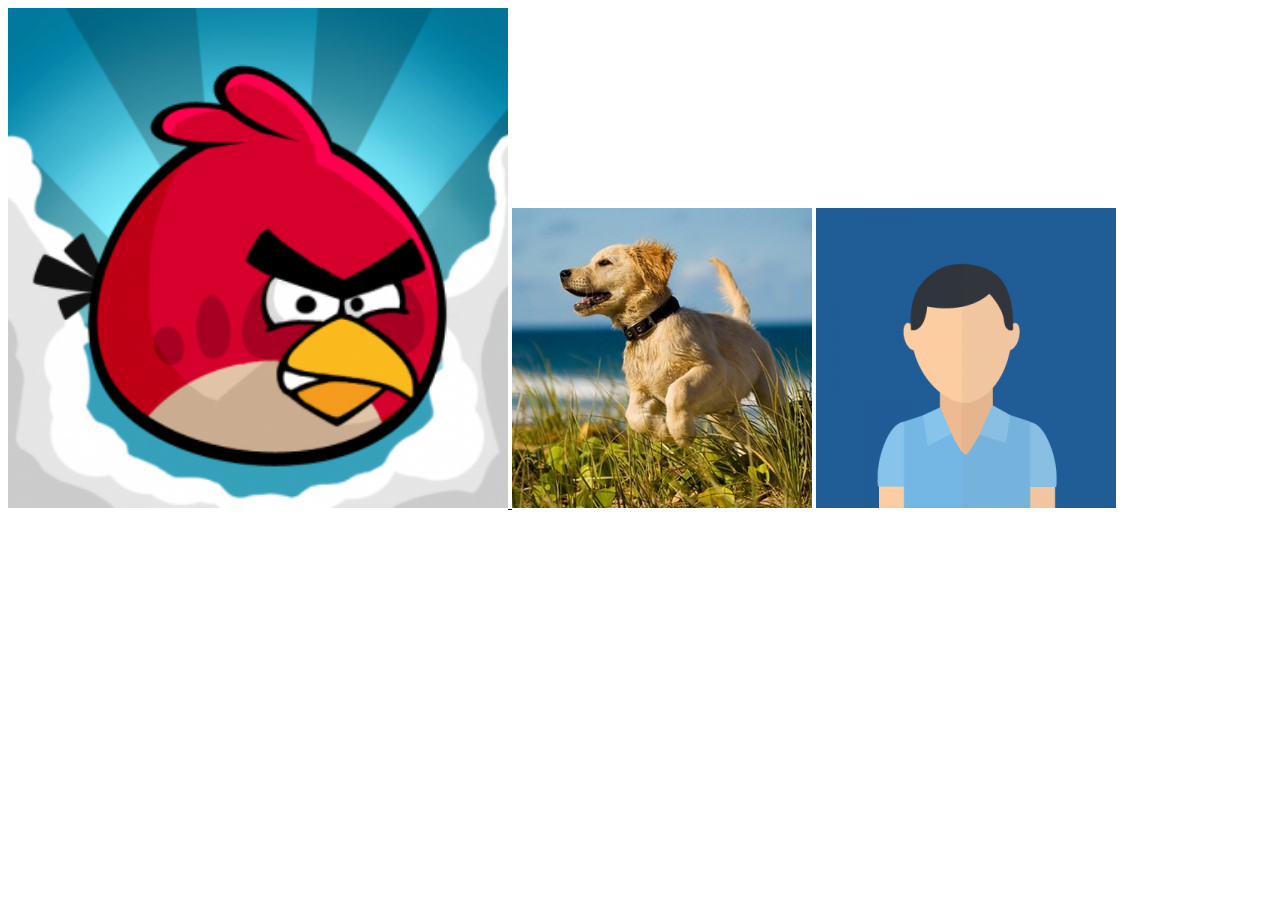
<file: index.html>
<!DOCTYPE html>
<html>
<head>
    <meta>
    <meta>
    <style>
        img.bird{
            width: 500px;
            height: 500px;
        }
    </style>
</head>
<body>
    <a href="https://www.angrybirds.com/">
        <img src="Inner Directory/bird.png" class="bird" >
    </a>
    <img src="human.jpg" alt="Human" >
    <img src="space.png" alt="Space" width=”700” height=”700”>
</body>
</html>
</file>
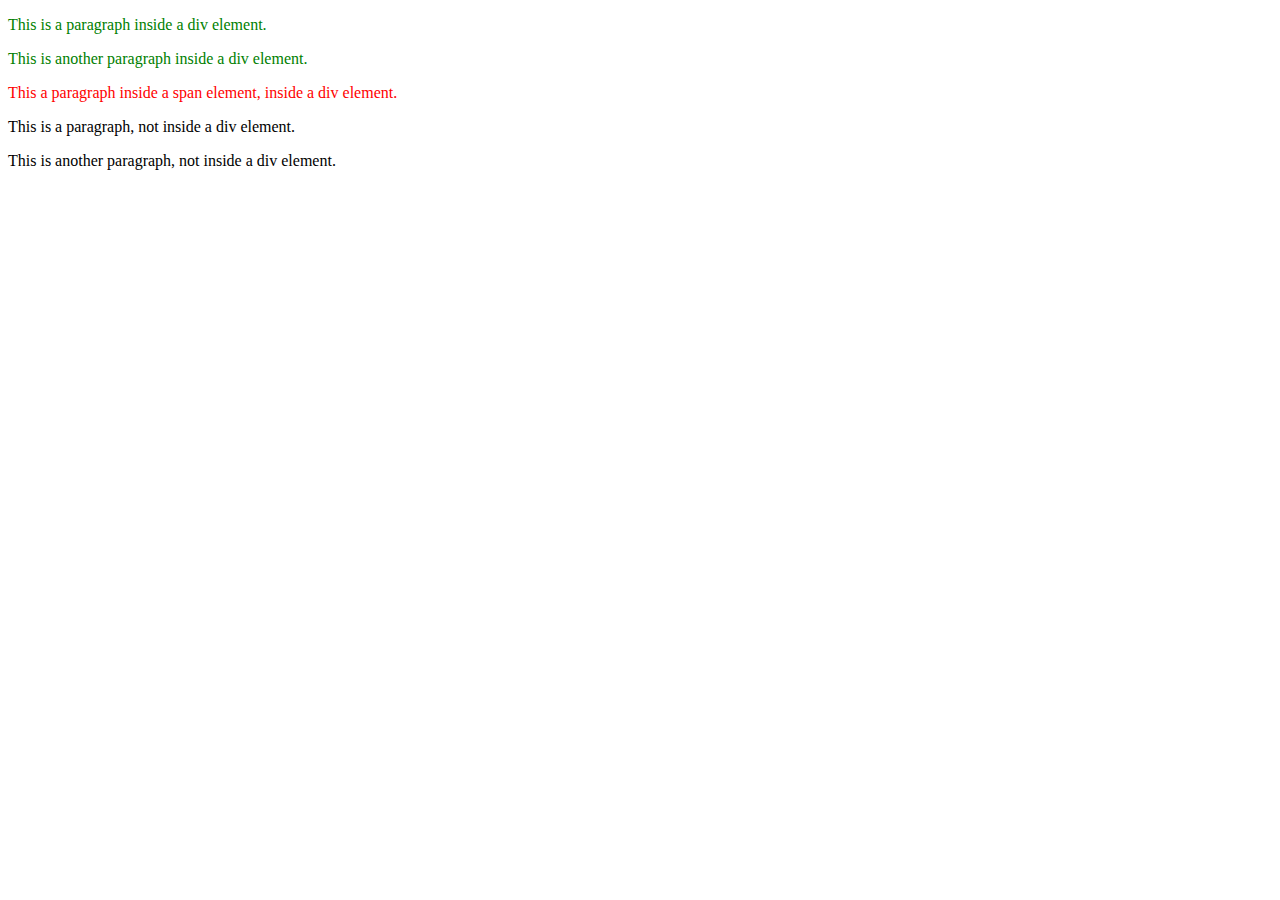
<file: css-combinators.html>
<!DOCTYPE html>
<html>
<head>
    <meta>
    <meta>
    <style>
        div p {
            color: red;
        }
        div > p {
            color: green;
        }
    </style>
</head>
<body>
    <div>
        <p>This is a paragraph inside a div element.</p>
        <p>This is another paragraph inside a div element.</p>
        <span><p>This a paragraph inside a span element, inside a div element.</p></span>
    </div>
    <p>This is a paragraph, not inside a div element.</p>
    <p>This is another paragraph, not inside a div element.</p>      
</body>
</html>
</file>
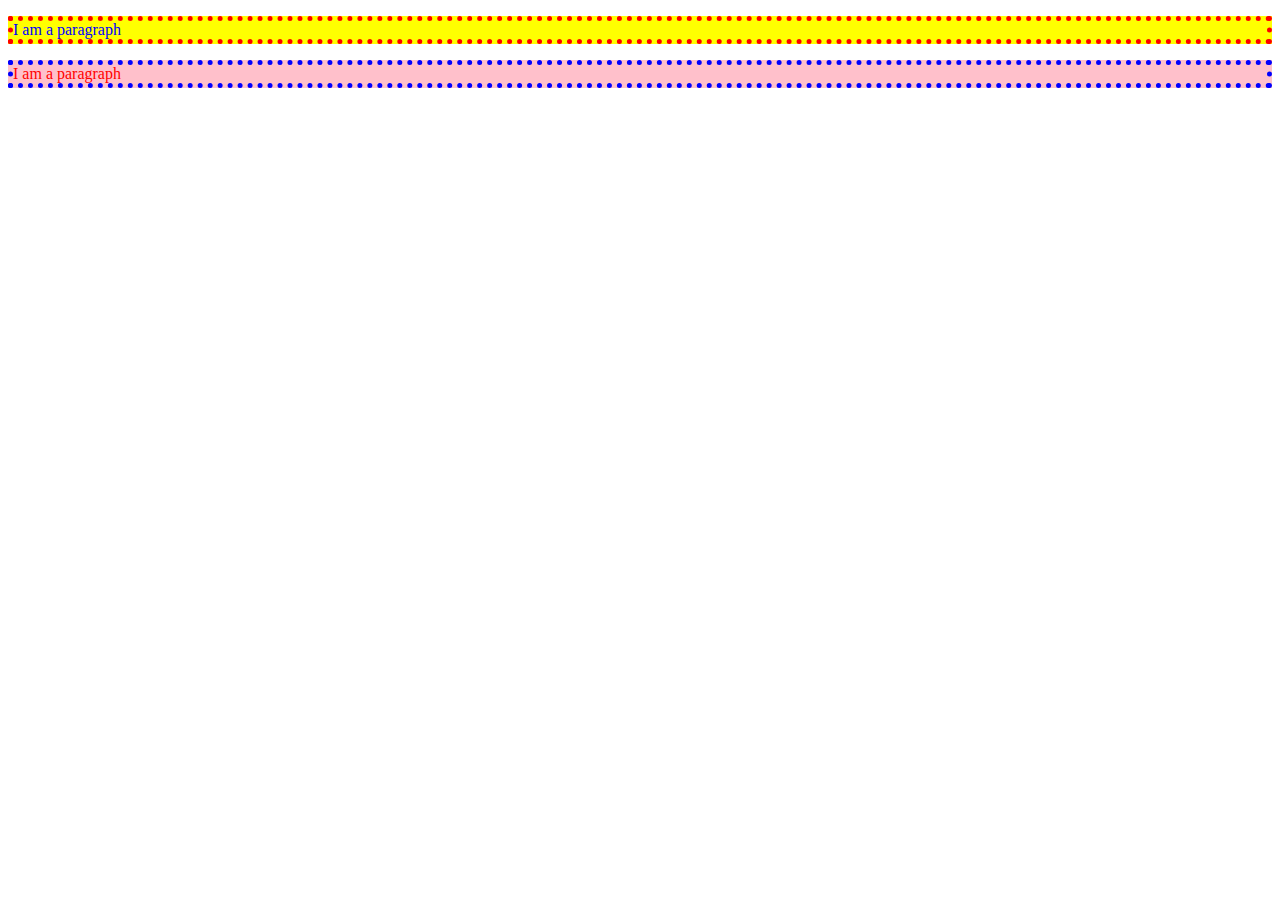
<file: css-selector.html>
<!DOCTYPE html>
<html>
<head>
    <meta>
    <meta>
    <style>
        .para1{
            color: blue;
            background-color: yellow;
            border-width: 5px;
            border-style: dotted;
            border-color: red;
        }
        .para2{
            color: red;
            background-color:pink;
            border-width: 5px;
            border-style: dotted;
            border-color: blue;
        }
    </style>
</head>
<body>
    <p class="para1">
        I am a paragraph
    </p>
    <p class="para2">
        I am a paragraph
    </p>
</body>
</html>
</file>
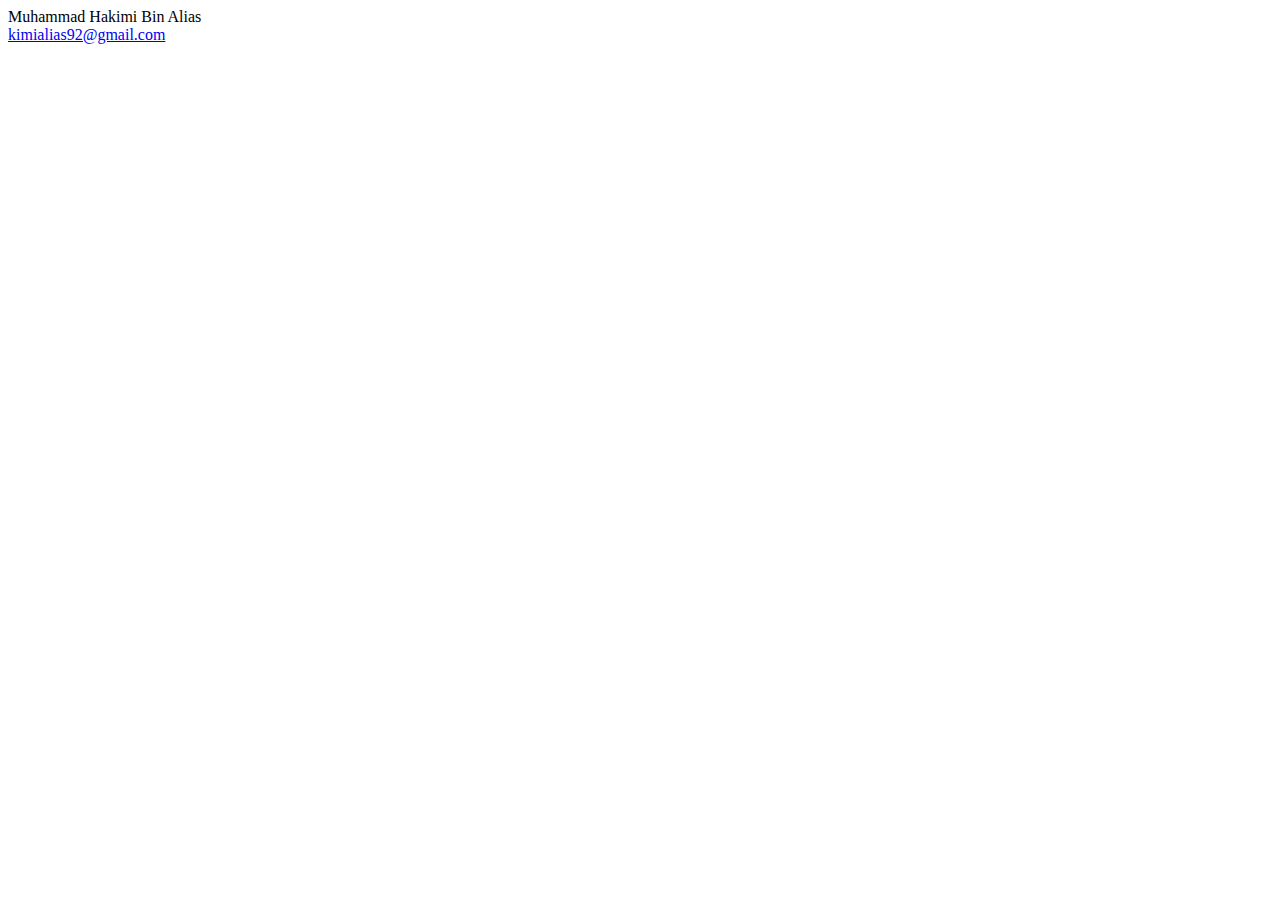
<file: cv.html>
<!DOCTYPE html>
<html>
<head>
    <title>Forms</title>
    <style>
    </style>
</head>
<body>
    <!-- Name -->
    <label>Muhammad Hakimi Bin Alias</label>
    <br>
    <a href="mailto:kimialias92@gmail.com">kimialias92@gmail.com</a>
    <br>
</body>
</html>
</file>
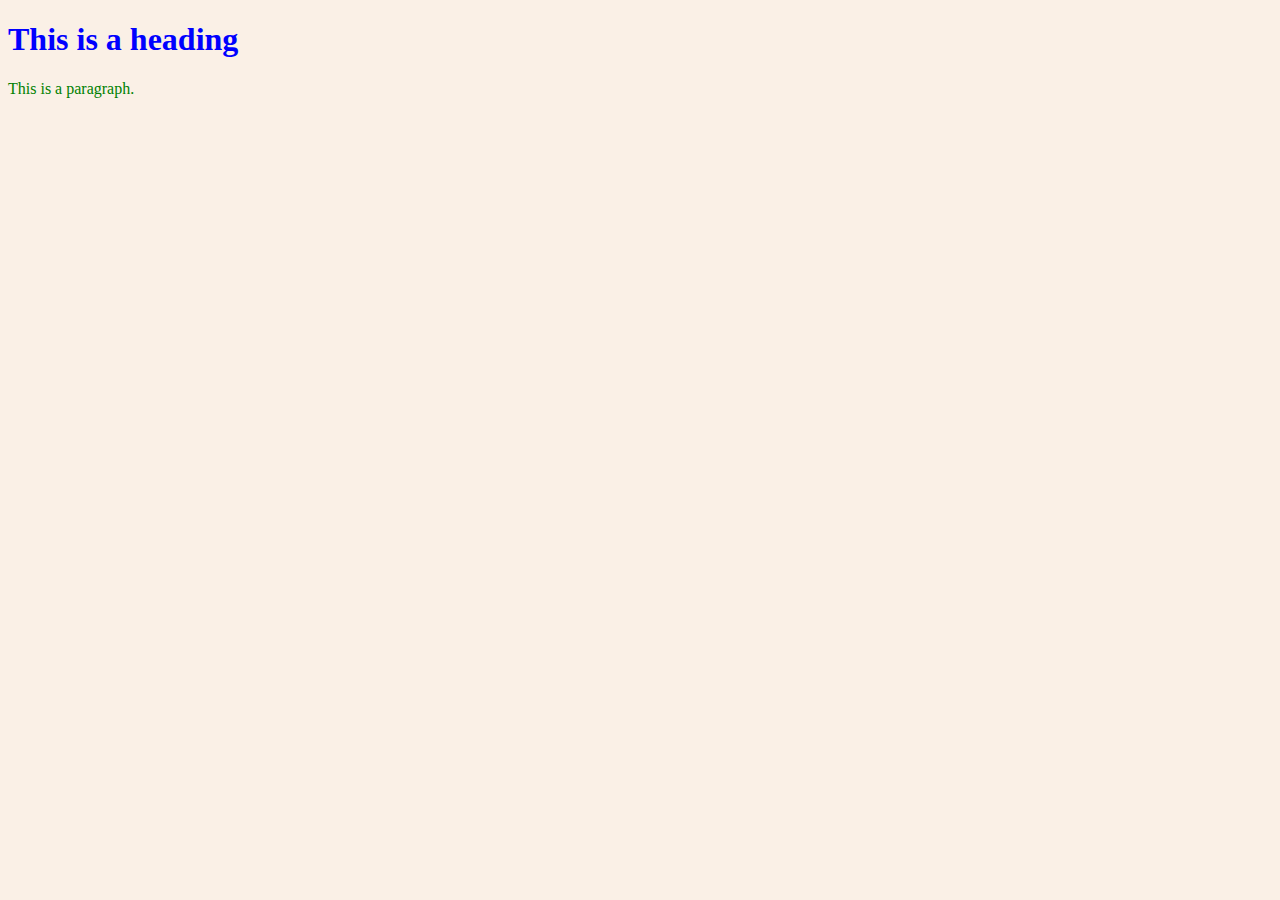
<file: external-css.html>
<!DOCTYPE html>
<html>
    <head>
        <link rel="stylesheet" href="external.css">
    </head>
    <style>
        p{
            color: green
        }
    </style>
<body>
    <h1 style=color:blue>This is a heading</h1>
    <p>This is a paragraph.</p>
</body>
</html>
</file>
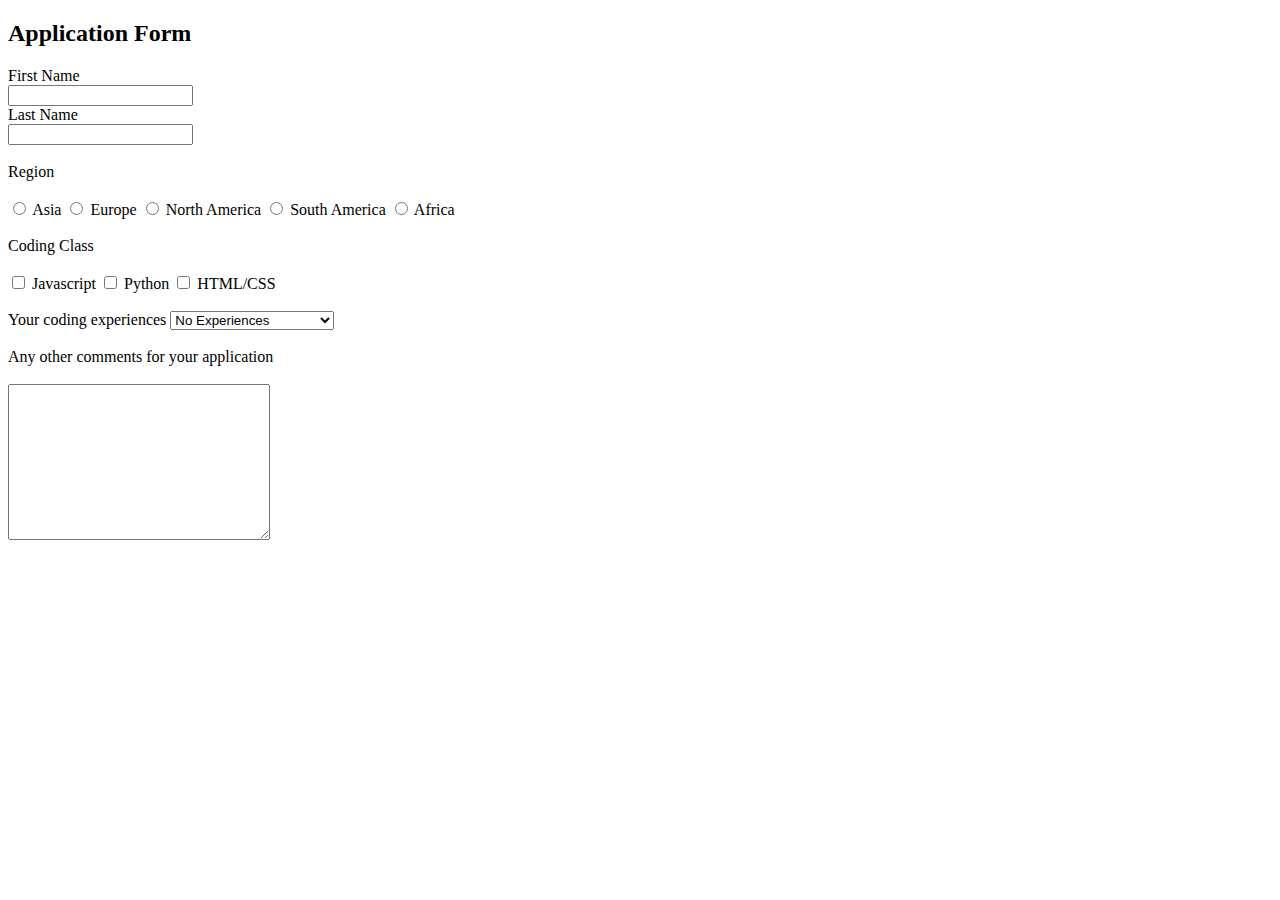
<file: form.html>
<!DOCTYPE html>
<html>
<head>
    <title>Forms</title>
    <style>
    </style>
</head>
<body>
    <h2>
        Application Form
    </h2>
    <!-- Form Name -->
    <label for="firstname">First Name</label>
    <br>
    <input type="text" id="firstname" maxlength="20">
    <br>
    <label for="lastname">Last Name</label>
    <br>
    <input type="text" id="lastname" maxlength="20">
    <br><br>

    <!-- Region -->
    <label for="region">Region</label>
    <br><br>

    <!-- Radio List -->
    <input type="radio" id="asia" name="region">
    <label for="asia">Asia</label>

    <input type="radio" id="Europe" name="region">
    <label for="Europe">Europe</label>

    <input type="radio" id="NorthAmerica" name="region">
    <label for="NorthAmerica">North America</label>

    <input type="radio" id="SouthAmerica" name="region">
    <label for="SouthAmerica">South America</label>

    <input type="radio" id="Africa" name="region">
    <label for="Africa">Africa</label>
    <br><br>

    <!-- Coding Class -->
    <label for="region">Coding Class</label>
    <br><br>

    <!-- Programming Languages List -->
    <input type="checkbox" id="Javascript" name="programming">
    <label for="Javascript">Javascript</label>

    <input type="checkbox" id="Python" name="programming">
    <label for="Python">Python</label>

    <input type="checkbox" id="HTML/CSS" name="programming">
    <label for="HTML/CSS">HTML/CSS</label>
    <br><br>

    <!-- Experinces Dropdown -->
    <label for="experiences">Your coding experiences</label>
    <select id="experiences">
    <option value="NoExperiences">No Experiences</option>
    <option value="SomeExperiences">Some Experiences</option>
    <option value="Extensives Experiences">Extensives Experiences</option>
    </select>
    <br><br>

    <!-- Comments -->
    <label for="region">Any other comments for your application</label>
    <br><br>

    <!-- Text Area -->
    <textarea rows="10" cols="30">
    </textarea>
</body>
</html>
</file>
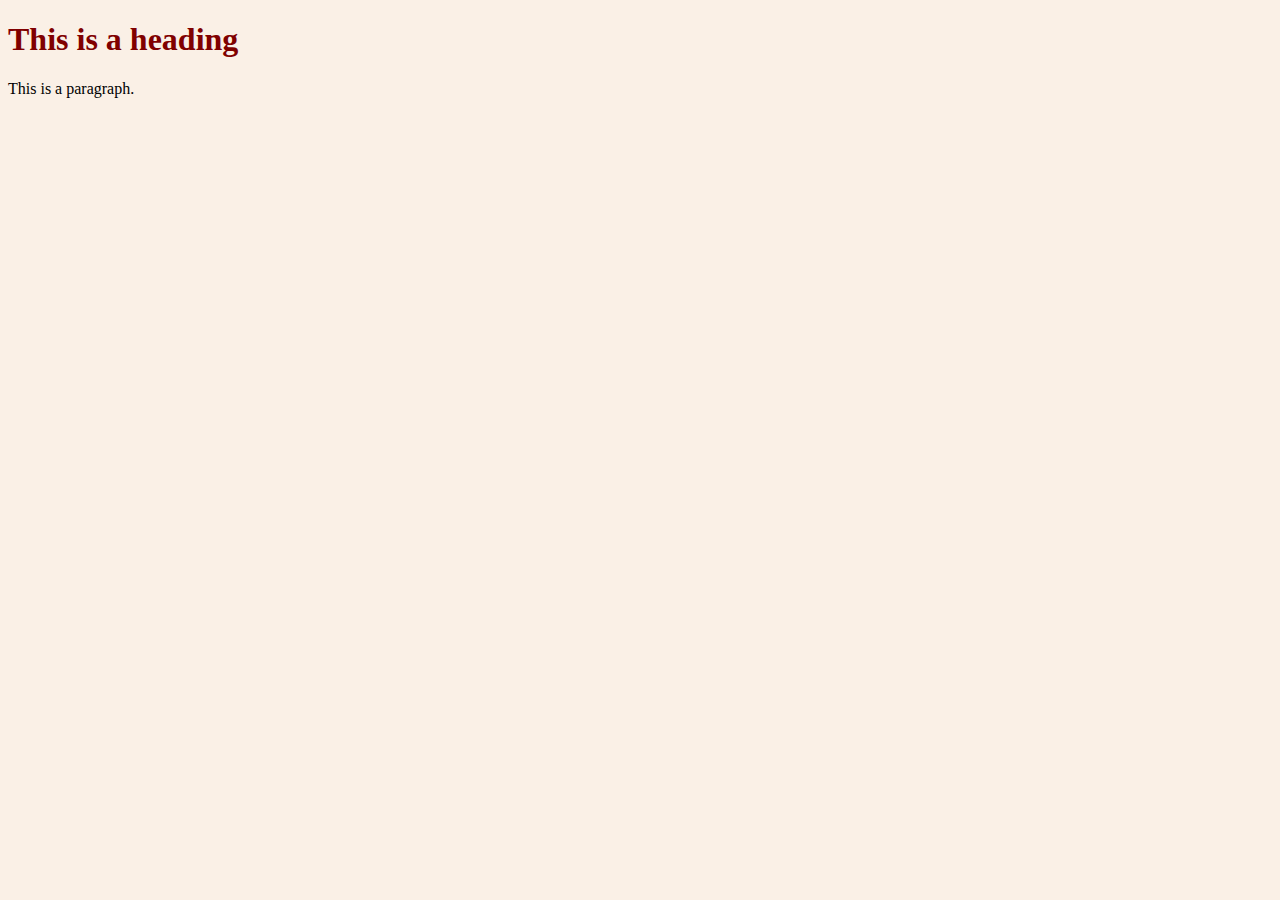
<file: inline-css.html>
<!DOCTYPE html>
<html>
<head>
    <meta>
    <meta>
    <style> 
    </style>
</head>
<body style=background-color:linen>
    <h1 style=color:maroon>This is a heading</h1>
    <p>This is a paragraph.</p>
</body>
</html>
</file>
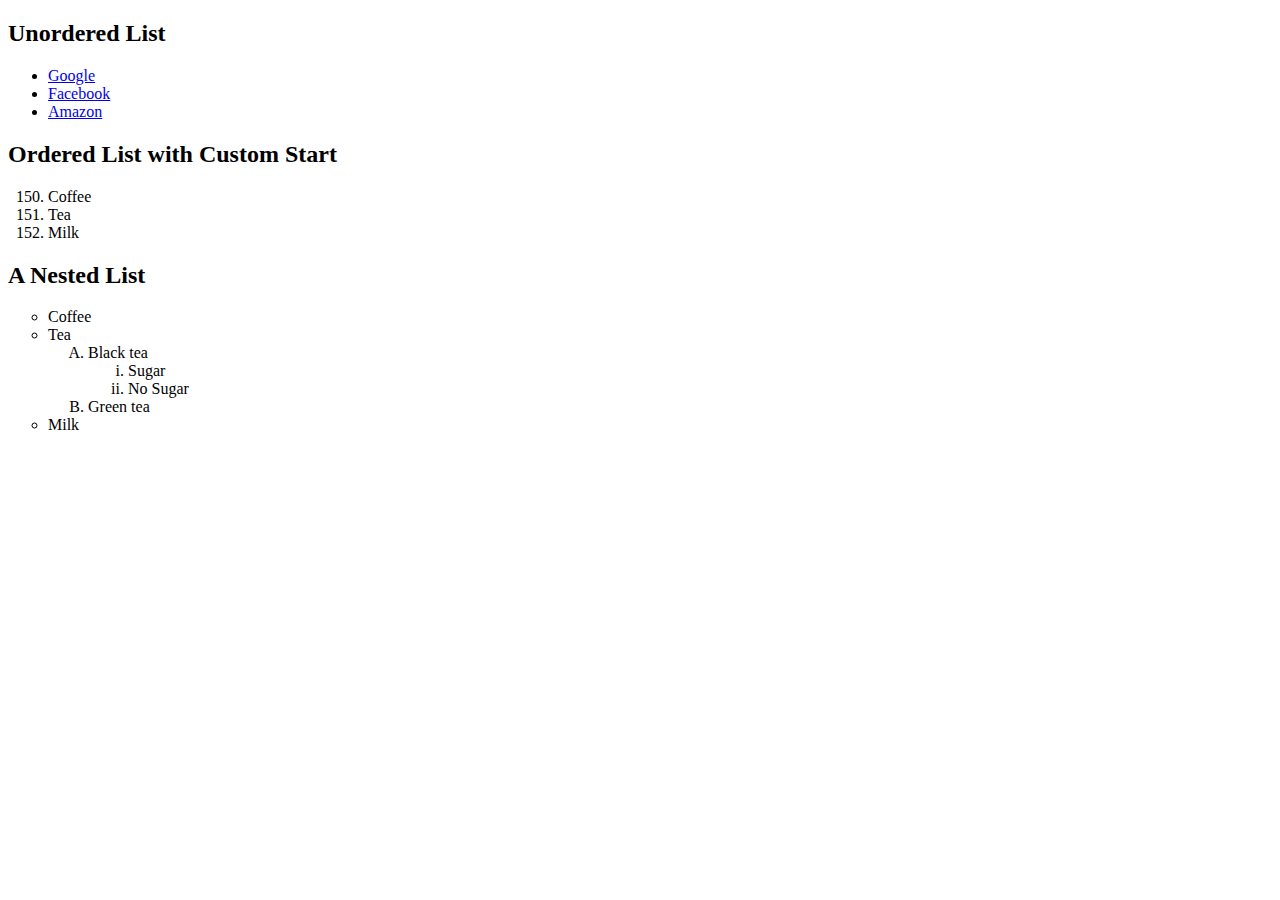
<file: lists.html>
<!DOCTYPE html>
<html lang="en">
<head>
    <meta charset="UTF-8">
    <meta name="viewport" content="width=device-width, initial-scale=1.0">
    <title>Lists</title>
</head>
<body>
    <!-- Part 1: Unordered List -->
    <h2>Unordered List</h2>
    <ul>
        <li><a href="https://www.google.com/" target="_blank">Google</a></li>
        <li><a href="https://www.facebook.com/" target="_blank">Facebook</a></li>
        <li><a href="https://www.amazon.com/" target="_blank">Amazon</a></li>
    </ul>

    <!-- Part 2: Ordered List with Custom Start -->
    <h2>Ordered List with Custom Start</h2>
    <ol start="150">
        <li>Coffee</li>
        <li>Tea</li>
        <li>Milk</li>
    </ol>

    <!-- Part 3: Nested List -->
    <h2>A Nested List</h2>
    <ul style="list-style-type:circle;">
        <li>Coffee</li>
        <li>Tea
            <ul>
                <li type="A">Black tea
                    <ol type="i">
                        <li>Sugar</li>
                        <li>No Sugar</li>
                    </ol>
                <li type="A">Green tea</li>
            </ul>
        </li>
        <li>Milk</li>
    </ul>
</body>
</html>
</file>
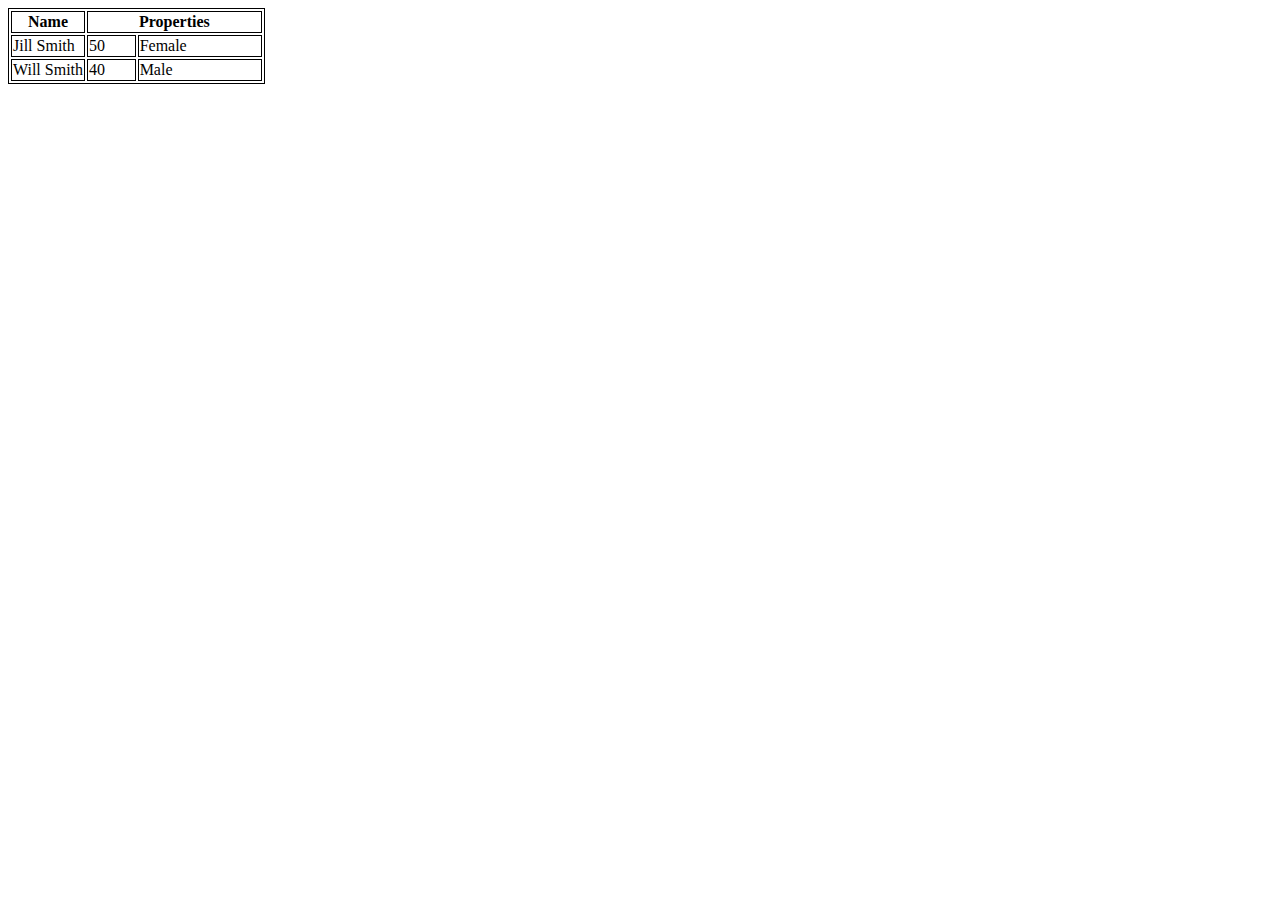
<file: table.html>
<!DOCTYPE html>
<html>
<head>
    <title>Page Title</title>
    <style>
        table, th, td {
        border:1px solid black;
        }
    </style>
</head>
<body>
    <table>
        <tr>
            <th>Name</th>
            <th style="width:70%", colspan = 2>Properties</th>
        </tr>
        <tr>
            <td>Jill Smith</td>
            <td>50</td>
            <td>Female</td>
        </tr>
        <tr>
            <td>Will Smith</td>
            <td>40</td>
            <td>Male</td>
        </tr>
    </table>
</body>
</html>
</file>
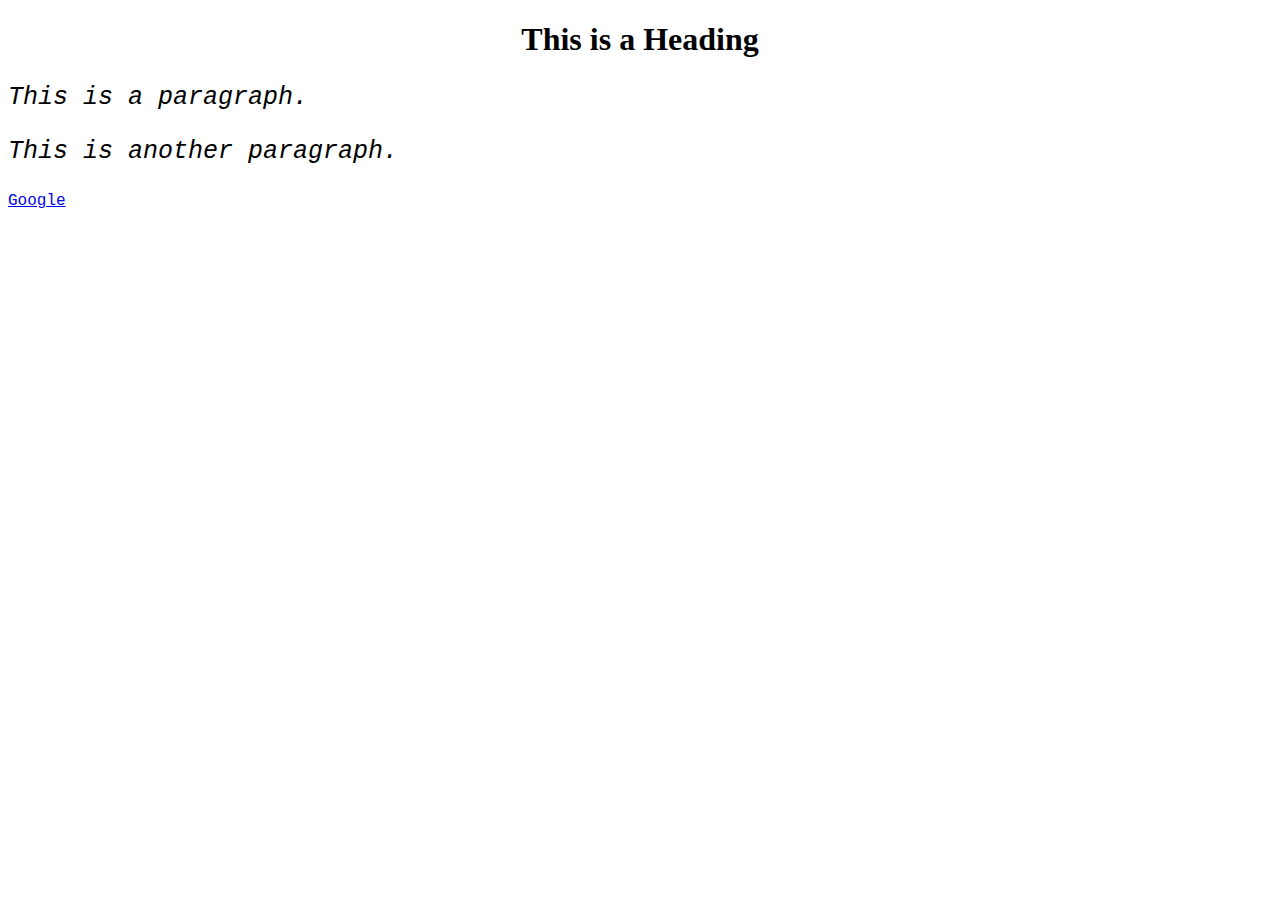
<file: text.html>
<!DOCTYPE html>
<html>
<head>
    <meta>
    <meta>
    <style>
        h1{
            text-align: center;
            font-family: Verdana;
            font-style: normal;
        }
        p, a{
            font-family: 'Courier New';
        }
        p{
            font-style: italic;
            font-size: 25px;
        }
    </style>
</head>
<body>
    <h1>This is a Heading</h1>
    <p>This is a paragraph.</p>
    <p>This is another paragraph.</p>
    <a href="https://www.google.com/">Google</a>
</body>
</html>
</file>
<file: external.css>
body{
    background-color: linen
}
</file>
